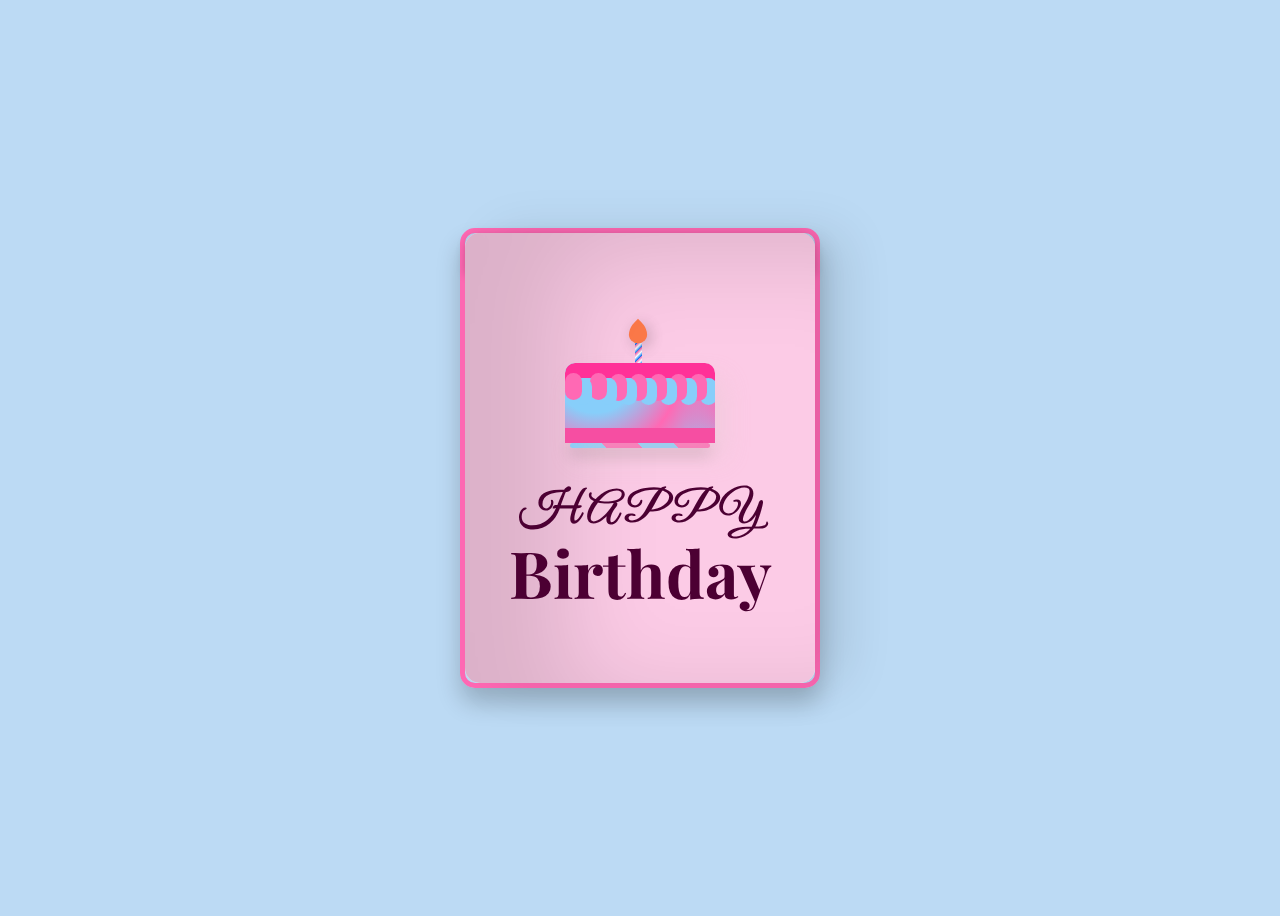
<file: birthday1.html>
<!DOCTYPE html>
<html lang="en">

<head>

  <meta charset="UTF-8">
  <title>From Gen!</title>

  <link rel="shortcut icon" type="image/x-icon" href="https://yourwebsite.com/path/to/cake-icon.ico" />
  <link rel="mask-icon" type="image/x-icon" href="https://yourwebsite.com/path/to/cake-icon.svg" color="#111" />
  
  <!-- Google Fonts -->
  <link href="https://fonts.googleapis.com/css2?family=Great+Vibes&family=Playfair+Display:wght@400;700&display=swap" rel="stylesheet">

  <style>
    body {
      display: flex;
      align-items: center;
      justify-content: center;
      height: 100vh;
      background-color: #BCDAF4;
      font-family: 'Playfair Display', serif;
      overflow: hidden;
    }

    .birthdayCard {
      position: relative;
      width: 350px;
      height: 450px;
      border: 5px solid #FF69B4;
      border-radius: 15px;
      box-shadow: 0 15px 25px rgba(0, 0, 0, 0.2);
      cursor: pointer;
      transform-style: preserve-3d;
      transform: perspective(2500px);
      transition: 4s;
      background-image: url('https://www.transparenttextures.com/patterns/fancy-deboss.png'); /* Add a pattern background */
      background-size: cover;
      background-position: center;
    }

    .birthdayCard:hover {
      transform: perspective(2500px) rotate(5deg);
      box-shadow: inset 100px 20px 100px rgba(0, 0, 0, .15), 0 10px 100px rgba(0, 0, 0, 0.3);
    }

    .birthdayCard:hover .cardFront {
      transform: rotateY(-160deg);
    }

    .cardFront {
      position: relative;
      background-color: #fccbe6;
      width: 100%;
      height: 100%;
      overflow: hidden;
      transform-origin: left;
      box-shadow: inset 100px 20px 100px rgba(0, 0, 0, .13), 30px 0 50px rgba(0, 0, 0, 0.1);
      transition: .4s;
      border-radius: 15px;
    }

    /* Add Banner */
    .banner {
      position: absolute;
      top: 0;
      left: 0;
      width: 100%;
      height: 40px;
      background-color: #f5b6d6;
      color: #fff;
      font-size: 18px;
      text-align: center;
      line-height: 60px;
      font-family: 'Great Vibes', cursive;
      box-shadow: 0 2px 10px rgba(0, 0, 0, 0.2);
      border-radius: 15px 15px 0 0;
    }

    .happy {
      top: 330px;
    }

    .toyou {
      top: 140px;
    }

    .bday {
      position: relative;
      font-family: 'Playfair Display', serif;
      font-size: 25px;
      text-align: center;
      top: 170px;
      font-weight: bold;
      color: #4c0033;
    }

    .happy1,
    .toyou {
      position: relative;
      font-family: 'Great Vibes', cursive;
      text-align: center;
      backface-visibility: hidden;
      font-size: 43px;
      font-weight: bold;
      color: #4c0033;
    }

    .happy1 {
      top: 180px;
    }

    .bday1 {
      position: relative;
      font-family: 'Playfair Display', serif;
      font-size: 65px;
      text-align: center;
      top: 117px;
      font-weight: bold;
      color: #4c0033;
    }

    .plate {
      position: absolute;
      width: 150px;
      height: 5px;
      background-color: #00bbf9;
      left: 100px;
      top: 230px;
      border-radius: 50px;
      box-shadow: 0 5px 15px rgba(0, 0, 0, 0.3);
    }

    /* Cake Styling */
    .cake {
      position: absolute;
      overflow: hidden;
      width: 150px;
      height: 80px;
      background: radial-gradient(circle at 10% 10%, #87CEFA 15%, #FF69B4 30%, transparent 50%),
        radial-gradient(circle at 70% 30%, #FF69B4 25%, #87CEFA 45%, transparent 65%),
        radial-gradient(circle at 30% 80%, #87CEFA 35%, #FF69B4 50%, transparent 70%);
      background-size: 200%;
      border-radius: 10px 10px 0 0;
      top: -80px;
      left: -5px;
      box-shadow: 10px 15px 25px rgba(223, 202, 202, 0.3), inset 0 -15px rgb(246, 78, 162), inset 0 15px #ff3198;
      animation: waterFlow 6s infinite linear, spotFlow 8s infinite ease-in-out;
    }

    @keyframes waterFlow {
      0% {
        background-position: 0 0;
      }

      50% {
        background-position: 150% 150%;
      }

      100% {
        background-position: 0 0;
      }
    }

    @keyframes spotFlow {
      0% {
        background-size: 100%;
      }

      50% {
        background-size: 200%;
      }

      100% {
        background-size: 100%;
      }
    }

    .cake:before {
      content: "";
      position: absolute;
      background-color: #FF69B4;
      width: 17px;
      height: 27px;
      top: 10px;
      border-radius: 20px;
      box-shadow: 10px 5px #87CEFA, 25px 0px #FF69B4, 35px 5px #87CEFA, 45px 1px #FF69B4, 55px 5px #87CEFA, 65px 1px #FF69B4, 75px 5px #87CEFA, 85px 1px #FF69B4, 95px 5px #87CEFA, 105px 1px #FF69B4, 115px 5px #87CEFA, 125px 1px #FF69B4, 135px 5px #87CEFA;
    }

    .plate {
      position: absolute;
      width: 140px;
      height: 5px;
      background: linear-gradient(45deg, #87CEFA 25%, #FF69B4 25%, #FF69B4 50%, #87CEFA 50%, #87CEFA 75%, #FF69B4 75%, #FF69B4 100%);
      left: 105px;
      top: 210px;
      border-radius: 50px;
      box-shadow: 0 5px 15px rgba(0, 0, 0, 0.3);
    }

    .plate:before {
      content: "";
      position: absolute;
      background: repeating-linear-gradient(-45deg, #ffffff, #e55daf 3px, #0072f5 3px, #ffffff 6px);
      width: 7px;
      height: 25px;
      top: -100px;
      left: 65px;
    }

    .flame {
      position: absolute;
      background-color: #fb5607;
      border-radius: 80% 0 55% 50% / 55% 0 80% 50%;
      transform: rotate(-45deg);
      width: 20px;
      height: 20px;
      opacity: 0.7;
      top: -120px;
      left: 58px;
      box-shadow: 0 5px 15px rgba(0, 0, 0, 0.3);
    }

    .cardInside {
      position: absolute;
      background-color: #ffffff;
      width: 100%;
      height: 100%;
      z-index: -1;
      left: 0;
      top: 0;
      box-shadow: inset 100px 20px 100px rgba(0, 179, 255, 0.2);
      overflow: hidden;
      border-radius: 15px;
    }

    .inside-text {
      position: relative;
      top: -150px;
      transform: scale(0.8);
    }

    .wishes {
      position: relative;
      top: -90px;
      margin: 25px;
      font-size: 14px;
      font-family: 'Playfair Display', serif;
    }

    p {
      color: #333;
      line-height: 1.5;
    }

    .name {
      margin-left: 230px;
      font-family: 'Great Vibes', cursive;
      font-size: 20px;
      margin-top: -20px;
      color: #4c0033;
    }

    /* Stars or Sparkles */
    .sparkles {
      position: absolute;
      width: 10px;
      height: 10px;
      background-color: rgb(248, 158, 182);
      border-radius: 50%;
      box-shadow: 0 0 20px rgb(81, 105, 127);
      animation: twinkle 2s infinite;
    }

    @keyframes twinkle {
      0% {
        opacity: 1;
        transform: scale(1);
      }

      50% {
        opacity: 0.5;
        transform: scale(0.8);
      }

      100% {
        opacity: 1;
        transform: scale(1);
      }
    }

    .sparkle1 {
      top: 50px;
      left: 50px;
    }

    .sparkle2 {
      top: 120px;
      left: 250px;
    }

    .sparkle3 {
      top: 45px;
      left: 290px;
    }

    /* Balloons styling */
    .bgcover {
      position: absolute;
      top: 0;
      left: 0;
      width: 100%;
    }

    .bgcover .ballon {
      opacity: 0;
      position: absolute;
      top: -0.25rem;
      width: 72px;
      height: 90px;
      border-radius: 50%;
    }

    .bgcover .ballon::before {
      content: " ";
      position: absolute;
      width: 20%;
      height: 20%;
      border-radius: 50%;
      top: 30%;
      right: 30%;
      background-color: rgba(225, 225, 225, 0.3);
    }

    .bgcover .ballon::after {
      content: "▲";
      position: absolute;
      font-size: 12px;
      width: 12px;
      left: 50%;
      color: inherit;
      bottom: -10px;
      transform: translate(-50%, 0);
    }

    @keyframes blow {
      100% {
        opacity: 0;
        transform: translate(0, -40vh);
      }

      20%,
      90% {
        opacity: 0.7;
      }

      0% {
        opacity: 0.5;
        transform: translate(0, 100vh);
      }
    }

    .bgcover .ballon:nth-child(1) {
      left: 18%;
      background-color: #a8e6cf;
      color: #a8e6cf;
      animation: blow 15000ms ease-out infinite;
      animation-delay: 1653ms;
    }

    .bgcover .ballon:nth-child(2) {
      left: 27%;
      background-color: #78c476;
      color: #ffd3b6;
      animation: blow 15000ms ease-out infinite;
      animation-delay: 9003ms;
    }

    .bgcover .ballon:nth-child(3) {
      left: 56%;
      background-color: #b4a5ff;
      color: #ffaaa5;
      animation: blow 15000ms ease-out infinite;
      animation-delay: 1206ms;
    }

    .bgcover .ballon:nth-child(4) {
      left: 78%;
      background-color: #76ddff;
      color: #e4c1ed;
      animation: blow 15000ms ease-out infinite;
      animation-delay: 11003ms;
    }

    .bgcover .ballon:nth-child(5) {
      left: 93%;
      background-color: #ff8b94;
      color: #ff8b94;
      animation: blow 15000ms ease-out infinite;
      animation-delay: 2425ms;
    }

    .bgcover .ballon:nth-child(6) {
      left: 4%;
      background-color: #ffcccb;
      color: #ffcccb;
      animation: blow 15000ms ease-out infinite;
      animation-delay: 4136ms;
    }

    .bgcover .ballon:nth-child(7) {
      left: 50%;
      background-color: #ffe4e1;
      color: #ffe4e1;
      animation: blow 16000ms ease-out infinite;
      animation-delay: 3200ms;
    }

    .bgcover .ballon:nth-child(8) {
      left: 75%;
      background-color: #ffe5b4;
      color: #ffe5b4;
      animation: blow 16000ms ease-out infinite;
      animation-delay: 4500ms;
    }
  </style>
</head>

<body>
  <!-- Balloons added -->
  <div class="bgcover">
    <div class="ballon"></div>
    <div class="ballon"></div>
    <div class="ballon"></div>
    <div class="ballon"></div>
    <div class="ballon"></div>
    <div class="ballon"></div>
    <div class="ballon"></div>
    <div class="ballon"></div>
  </div>
  <div class="birthdayCard">
    <div class="banner">Special Day!</div> <!-- Banner added -->
    <div class="cardFront">
      <div class="front-text">
        <br>
        <br>
        <h1 class="happy1">H A P P Y</h1>
        <h2 class="bday1">Birthday</h2>
      </div>
      <div class="plate">
        <div class="cake"></div>
        <div class="flame"></div>
      </div>
    </div>
    <div class="cardInside">
      <div class="inside-text">
        <h3 class="happy">생일 축하합니다</h3>
        <h2 class="bday">Happy Birthday</h2>
        <h3 class="toyou">Irika!</h3>
      </div>
      <div class="wishes">
        <p> Hello Irika! I just want to wish you all the happiness in the world! Super deserve mo 😊 Remember na andito lang ako always, I'll be supporting and rooting for you. I hope you know that you are very special to me, and I hope you feel that today and every day 💖 gusto ko lang sabihin na you hold a special place in my heart. I hope you enjoy your day and itong  simple gift na nagawa ko and kaya kong ibigay despite the distance 😌. I like youuu ❤️. Do enjoy your day and be happy always! Again, Happy Birthday!🎂🎉</p>
        <p class="name">Gen &#10084;</p>

      </div>
      <div class="sparkle1 sparkles"></div>
      <div class="sparkle2 sparkles"></div>
      <div class="sparkle3 sparkles"></div>
    </div>

  </div>
</body>

</html>
<script>
  // Disable F12 key, Ctrl+Shift+I, and Ctrl+U
  document.addEventListener('keydown', function (e) {
    // Check for F12, Ctrl+Shift+I, and Ctrl+U
    if (e.key === 'F12' || 
        (e.ctrlKey && e.shiftKey && e.key === 'I') || 
        (e.ctrlKey && e.key === 'U')) {
      e.preventDefault();
    }
  });

  // Additional protection against inspect element using F12 or other shortcuts
  window.onbeforeunload = function() {
    return "Are you sure you want to leave? You might lose any unsaved changes.";
  };
</script>
</file>
